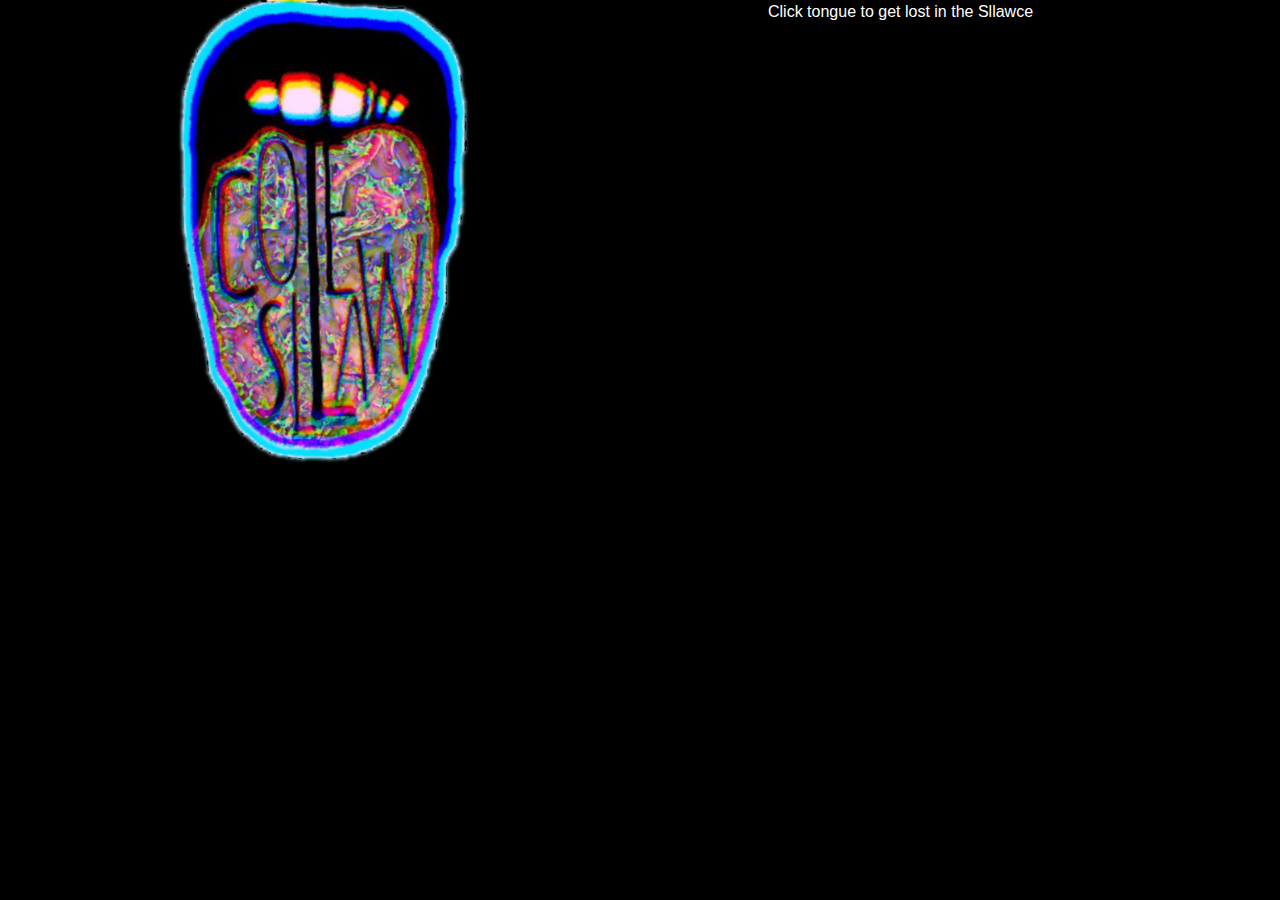
<file: landing.html>
<!doctype html>
<html lang="en">
  <head>
    <!-- Required meta tags -->
    <meta charset="utf-8">
    <meta name="viewport" content="width=device-width, initial-scale=1, shrink-to-fit=no">

<title> Colesllaw Productions </title>
<link rel="stylesheet" href="https://maxcdn.bootstrapcdn.com/bootstrap/4.0.0/css/bootstrap.min.css" integrity="sha384-Gn5384xqQ1aoWXA+058RXPxPg6fy4IWvTNh0E263XmFcJlSAwiGgFAW/dAiS6JXm" crossorigin="anonymous">

<link rel="cover.html" type="text/html" <a href="tour.html"></a>
<link rel="stylesheet" type="text/css" <a href="bootstrap.css"></a>

</head>
<body>
  
  <div>
 <a href="index.html"><img src="tongueremake.png" class="img-fluid" alt="Responsive image"/></a>
 

</div>
<div id="message">ColeSllaw</div>
<script src="script.js"></script>
</body>
</html>
</file>
